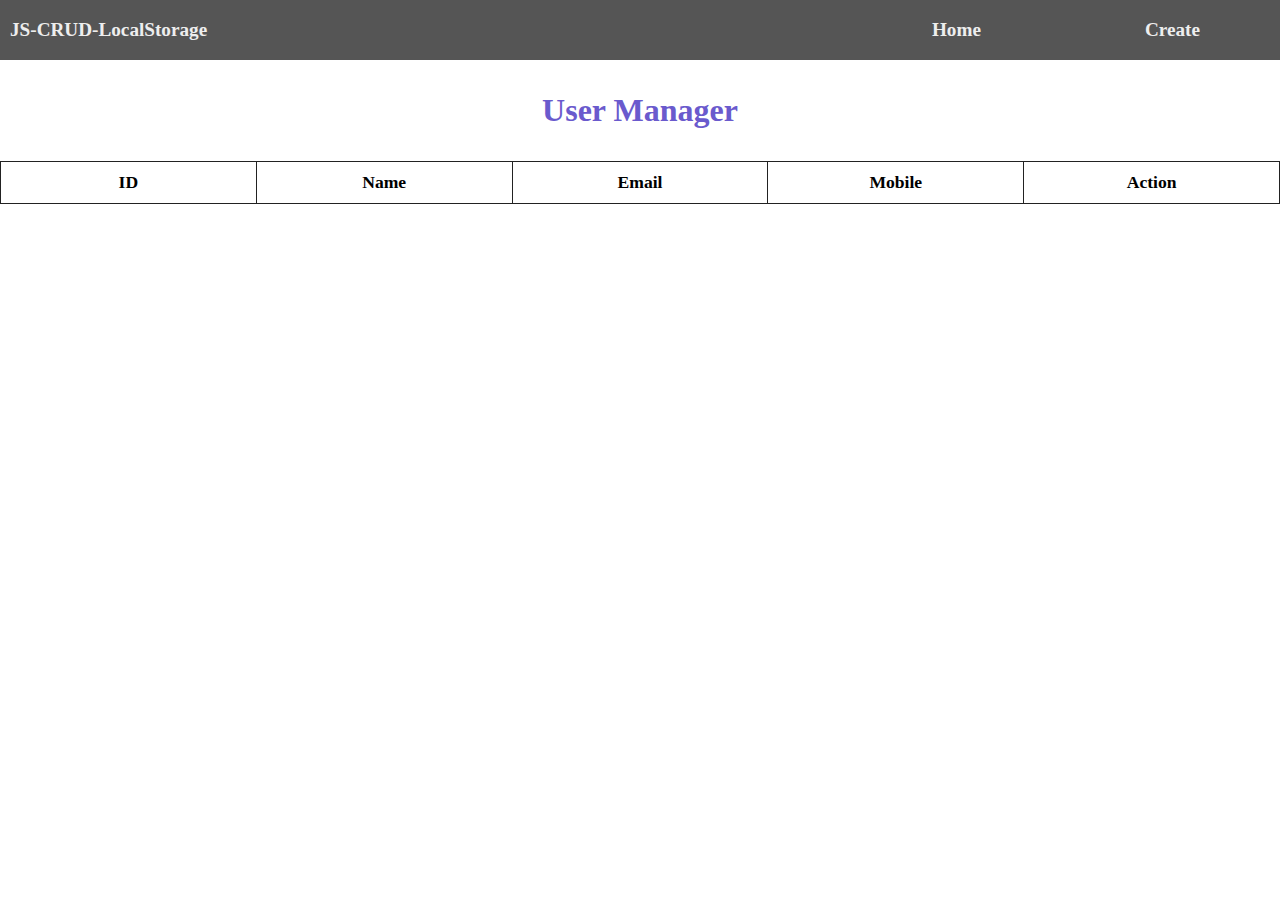
<file: javascript-curd-localstorage/index.html>
<!DOCTYPE html>
<html lang="en">
<head>
    <meta charset="UTF-8">
    <meta name="viewport" content="width=device-width, initial-scale=1.0">
    <title>Document</title>
    <link rel="stylesheet" href="./css/style.css">
</head>
<body>
    <nav>
        <a href="index.html">JS-CRUD-LocalStorage</a>
        <div class="menu-right">
            <a href="index.html">Home</a>
            <a href="create.html">Create</a>
        </div>
    </nav>

    <div class="container">
        <div class="row">
            <h3 class="text-center">User Manager</h3>
        </div>
        <div class="row">
            <table>
                <thead>
                    <tr>
                        <th>ID</th>
                        <th>Name</th>
                        <th>Email</th>
                        <th>Mobile</th>
                        <th>Action</th>
                    </tr>
                </thead>
                <tbody id="userInfo">
                    
                </tbody>
            </table>
        </div>
    </div>

    <script src="./js/index.js"></script>
</body>
</html>
</file>
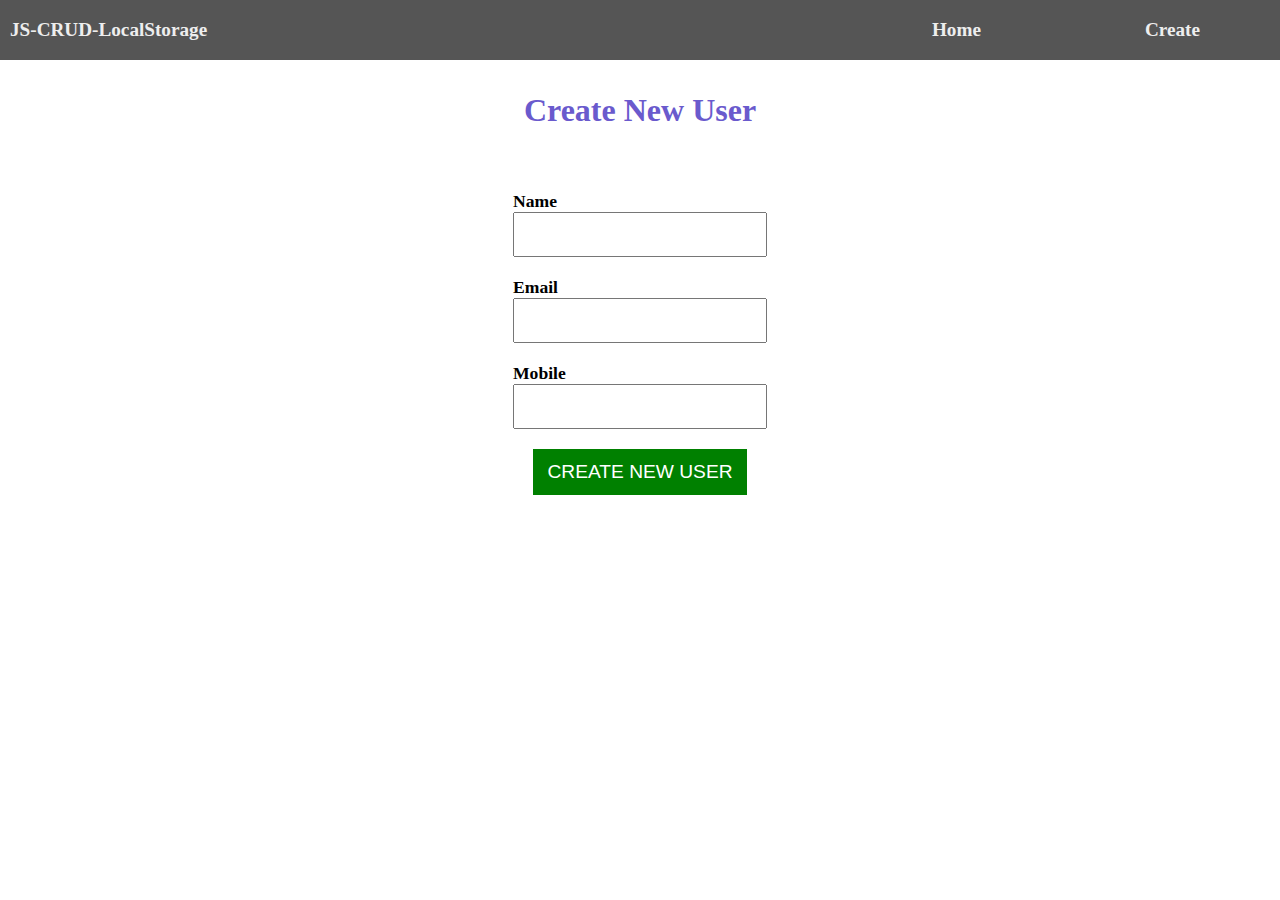
<file: create.html>
<!DOCTYPE html>
<html lang="en">
<head>
    <meta charset="UTF-8">
    <meta name="viewport" content="width=device-width, initial-scale=1.0">
    <title>Document</title>
    <link rel="stylesheet" href="./css/style.css">
</head>
<body>
    <nav>
        <a href="index.html">JS-CRUD-LocalStorage</a>
        <div class="menu-right">
            <a href="index.html">Home</a>
            <a href="create.html">Create</a>
        </div>
    </nav>

    <div class="container">
        <div class="row">
            <h3 class="text-center">Create New User</h3>
        </div>
        <div class="row">
            <div class="card">
                <div class="card-body">
                    <form autocomplete="off" method="post" id="userForm">
                        <div class="form-input">
                            <label for="name">Name</label>
                            <input type="text" name="name" id="name" class="form-control" required>
                        </div>
                        <div class="form-input">
                            <label for="email">Email</label>
                            <input type="email" name="email" id="email" class="form-control" required>
                        </div>
                        <div class="form-input">
                            <label for="mobile">Mobile</label>
                            <input type="number" name="mobile" id="mobile" class="form-control" required>
                        </div>
                        <div class="form-input">
                           <button type="submit" class="btn btn-success">Create New User</button>
                        </div>
                    </form>
                </div>
            </div>
        </div>
    </div>

    <script src="./js/create.js"></script>
</body>
</html>
</file>
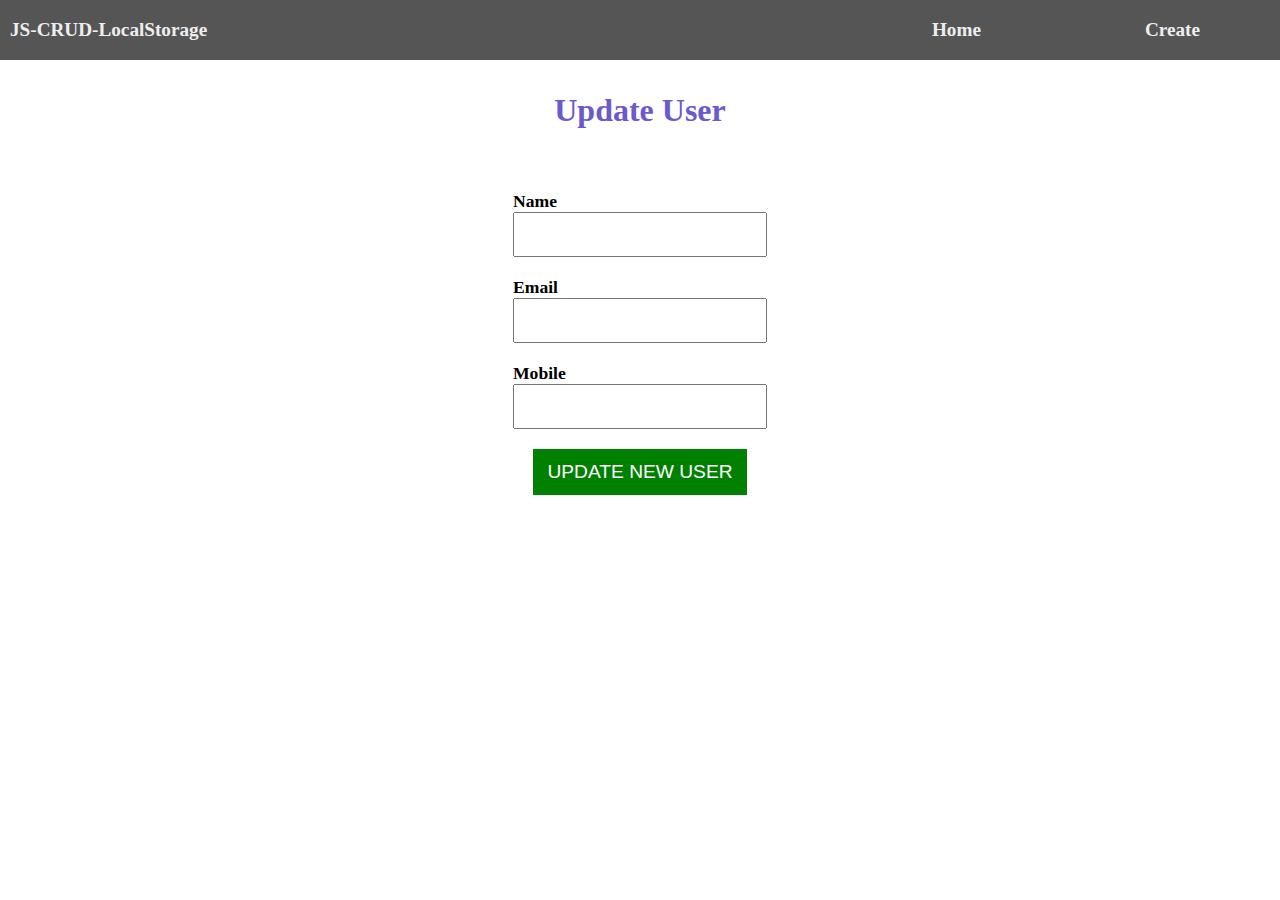
<file: javascript-curd-localstorage/update.html>
<!DOCTYPE html>
<html lang="en">
<head>
    <meta charset="UTF-8">
    <meta name="viewport" content="width=device-width, initial-scale=1.0">
    <title>Document</title>
    <link rel="stylesheet" href="./css/style.css">
</head>
<body>
    <nav>
        <a href="index.html">JS-CRUD-LocalStorage</a>
        <div class="menu-right">
            <a href="index.html">Home</a>
            <a href="create.html">Create</a>
        </div>
    </nav>

    <div class="container">
        <div class="row">
            <h3 class="text-center"> Update User</h3>
        </div>
        <div class="row">
            <div class="card">
                <div class="card-body">
                    <form autocomplete="off" method="post" id="userForm">
                        <div class="form-input">
                            <label for="name">Name</label>
                            <input type="text" name="name" id="name" class="form-control" required>
                        </div>
                        <div class="form-input">
                            <label for="email">Email</label>
                            <input type="email" name="email" id="email" class="form-control" required>
                        </div>
                        <div class="form-input">
                            <label for="mobile">Mobile</label>
                            <input type="number" name="mobile" id="mobile" class="form-control" required>
                        </div>
                        <div class="form-input">
                           <button type="submit" class="btn btn-success">Update New User</button>
                        </div>
                    </form>
                </div>
            </div>
        </div>
    </div>

    <script src="./js/update.js"></script>
</body>
</html>
</file>
<file: javascript-curd-localstorage/css/style.css>
*{
    box-sizing: border-box;
}
body{
    margin: 0;
    padding: 0;
    /* width: 100vh; */
    overflow-x: hidden;
}

nav{
    width: 100%;
    height: 60px;
    background-color: #555;
    display: flex;
    align-items: center;
    justify-content: space-between;
}

nav a {
    padding: 10px;
    font-size: 1.2em;
    font-weight: bold;
    text-decoration: none;
    color: #eee;
    transition: all 0.3s ease-in;
}

.menu-right a{
    padding: 80px;
}

nav a:active, nav a:hover{
    color: orangered;
}

.container {
    width: 100%;
    height: 100%;
}

.row{
    width: 100%;

}

.row h3 {
    text-align: center;
    font-size: 2rem;
    color: slateblue;
}


/* card */
.card{
    width: 100%;
    height: 100%;
    padding: 10px;
    
}

.card .card-body{
    width: 100%;
    height: 100%;
    padding: 10px;
}

.card form {
    display: flex;
    flex-direction: column;
    align-items: center;
    justify-content: center;
}

.card .form-input{
    margin: 10px;
    display: flex;
    flex-direction: column;
}

.form-input .form-control {
    padding: 10px 12px;
    width: 100%;
    font-size: 1.1rem;
}

.form-input label {
    font-size: 1.1rem;
    text-transform: capitalize;
    font-weight: 600;
}

.btn{
    padding: 12px 14px;
    width: 100%;
    font-size: 1.2rem;
    font-weight: 400;
    text-transform: uppercase;
    border: none;
    outline: none;
    cursor: pointer;
    text-decoration: none;
}

.btn-success {
    background-color: green;
    color: #fff;
}

.btn-danger{
    background-color: orangered;
    color: #fff;
}

.btn-info {
    background-color: slateblue;
    color: #fff;
}

.center {
    text-align: center;
}

.btn-group {
    display: flex;
    gap: 10px;
    border: none;
}

table{
    width: 100%;
    table-layout: fixed;
    margin: auto;
    font-size: 1.1em;
}

table,tr,th,td{
    border:  1px solid #222;
    border-collapse: collapse;
}

td,th {
    padding: 10px;
}

tr:nth-child(even) {
    background-color: #888;
    color: #fff;
}
</file>
<file: css/style.css>
*{
    box-sizing: border-box;
}
body{
    margin: 0;
    padding: 0;
    /* width: 100vh; */
    overflow-x: hidden;
}

nav{
    width: 100%;
    height: 60px;
    background-color: #555;
    display: flex;
    align-items: center;
    justify-content: space-between;
}

nav a {
    padding: 10px;
    font-size: 1.2em;
    font-weight: bold;
    text-decoration: none;
    color: #eee;
    transition: all 0.3s ease-in;
}

.menu-right a{
    padding: 80px;
}

nav a:active, nav a:hover{
    color: orangered;
}

.container {
    width: 100%;
    height: 100%;
}

.row{
    width: 100%;

}

.row h3 {
    text-align: center;
    font-size: 2rem;
    color: slateblue;
}


/* card */
.card{
    width: 100%;
    height: 100%;
    padding: 10px;
    
}

.card .card-body{
    width: 100%;
    height: 100%;
    padding: 10px;
}

.card form {
    display: flex;
    flex-direction: column;
    align-items: center;
    justify-content: center;
}

.card .form-input{
    margin: 10px;
    display: flex;
    flex-direction: column;
}

.form-input .form-control {
    padding: 10px 12px;
    width: 100%;
    font-size: 1.1rem;
}

.form-input label {
    font-size: 1.1rem;
    text-transform: capitalize;
    font-weight: 600;
}

.btn{
    padding: 12px 14px;
    width: 100%;
    font-size: 1.2rem;
    font-weight: 400;
    text-transform: uppercase;
    border: none;
    outline: none;
    cursor: pointer;
}

.btn-success {
    background-color: green;
    color: #fff;
}

.btn-danger{
    background-color: orangered;
    color: #fff;
}

.btn-info {
    background-color: slateblue;
    color: #fff;
}
</file>
